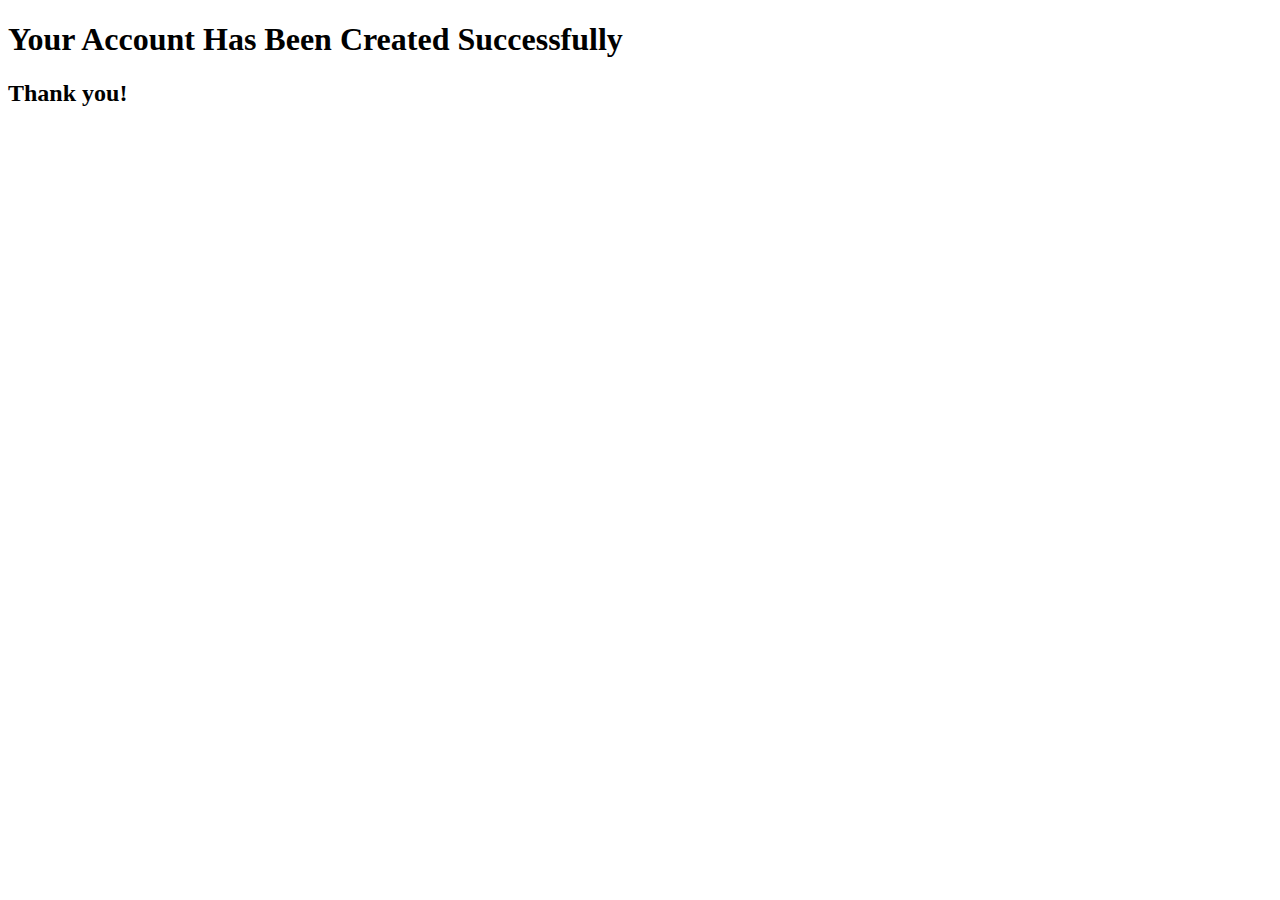
<file: success.html>
<!DOCTYPE html>
<html lang="en">
<head>
    <meta charset="UTF-8">
    <meta http-equiv="X-UA-Compatible" content="IE=edge">
    <meta name="viewport" content="width=device-width, initial-scale=1.0">
    <title>Successful</title>
</head>
<body>
    <h1>Your Account Has Been Created Successfully </h1>
    <h2>Thank you!</h2>
</body>
</html>
</file>
